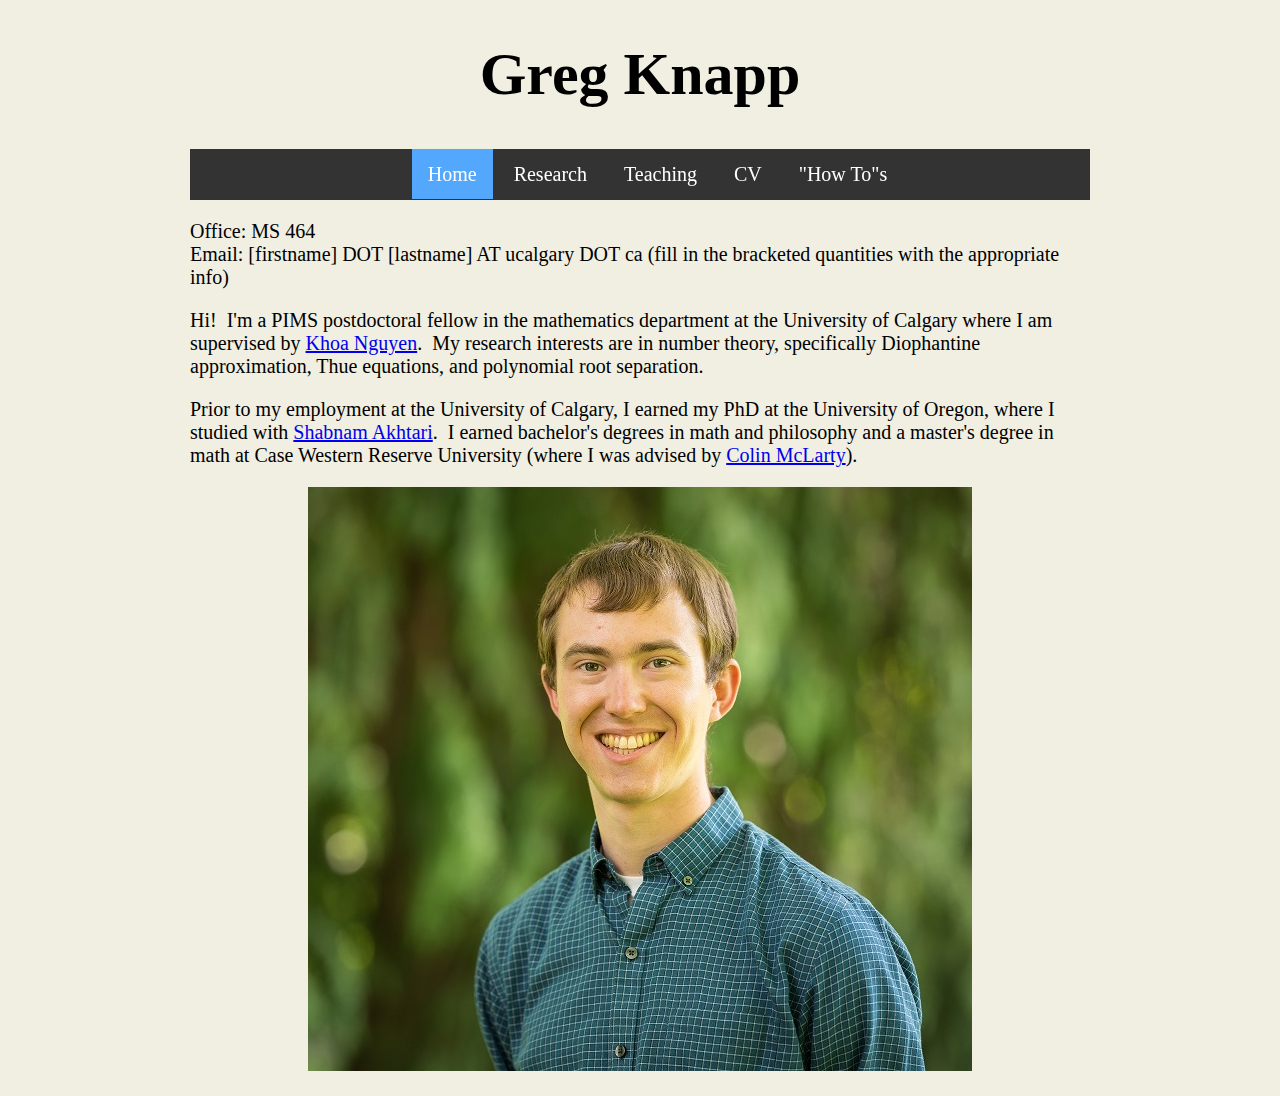
<file: index.html>
<!DOCTYPE html PUBLIC "-//W3C//DTD HTML 4.01//EN" "http://www.w3.org/TR/html4/strict.dtd">
<html lang="en-us"><head>


<meta content="text/html; charset=ISO-8859-1" http-equiv="content-type"><title>Greg Knapp</title>

<meta content="Greg Knapp" name="author">
<meta content="This is the webpage of Greg Knapp, a math graduate student at the University of Oregon" name="description">
<link rel="stylesheet" href="knappstyle.css" type="text/css"></head><body style="color: rgb(0, 0, 0); margin-left: auto; margin-right: auto;" alink="#ee0000" link="#0000ee" vlink="#551a8b">
<h1 style="text-align: center;">Greg Knapp</h1>
<div id="outer-tab-bar">
<div class="table">
<ul id="tab-bar">
<li><a class="active" href="index.html">Home</a></li>
<li><a href="research.html">Research</a></li>
<li><a href="teaching.html">Teaching</a></li>
<li><a href="cv.html">CV</a></li>
<li><a href="how_tos.html">"How To"s&nbsp;</a></li>
</ul>
</div>
</div>
<p>Office: MS 464<br>
Email: [firstname] DOT [lastname] AT ucalgary DOT ca (fill in the bracketed quantities with the appropriate info)</p>
<p>
</p>
<p>Hi! &nbsp;I'm a PIMS postdoctoral fellow in the mathematics department
at the University of Calgary where I am supervised by <a href="https://sites.google.com/view/khoanguyen-calgary">Khoa Nguyen</a>.
&nbsp;My research interests are in number theory, specifically
Diophantine approximation, Thue equations, and polynomial root
separation.<br>
</p><p></p><p>Prior to my employment at the University of Calgary, I earned my PhD at the University of Oregon, where I studied with <a href="https://sites.psu.edu/akhtari/">Shabnam Akhtari</a>.&nbsp; I earned bachelor's degrees in math and
philosophy and a master's degree in math at Case Western Reserve
University (where I was advised by <a href="http://www.colinmclarty.com/">Colin McLarty</a>).</p><p style="text-align: center;"><img style="width: 664px; height: 584px;" alt="" src="images/greg_small2.jpg"></p>
</body></html>
</file>
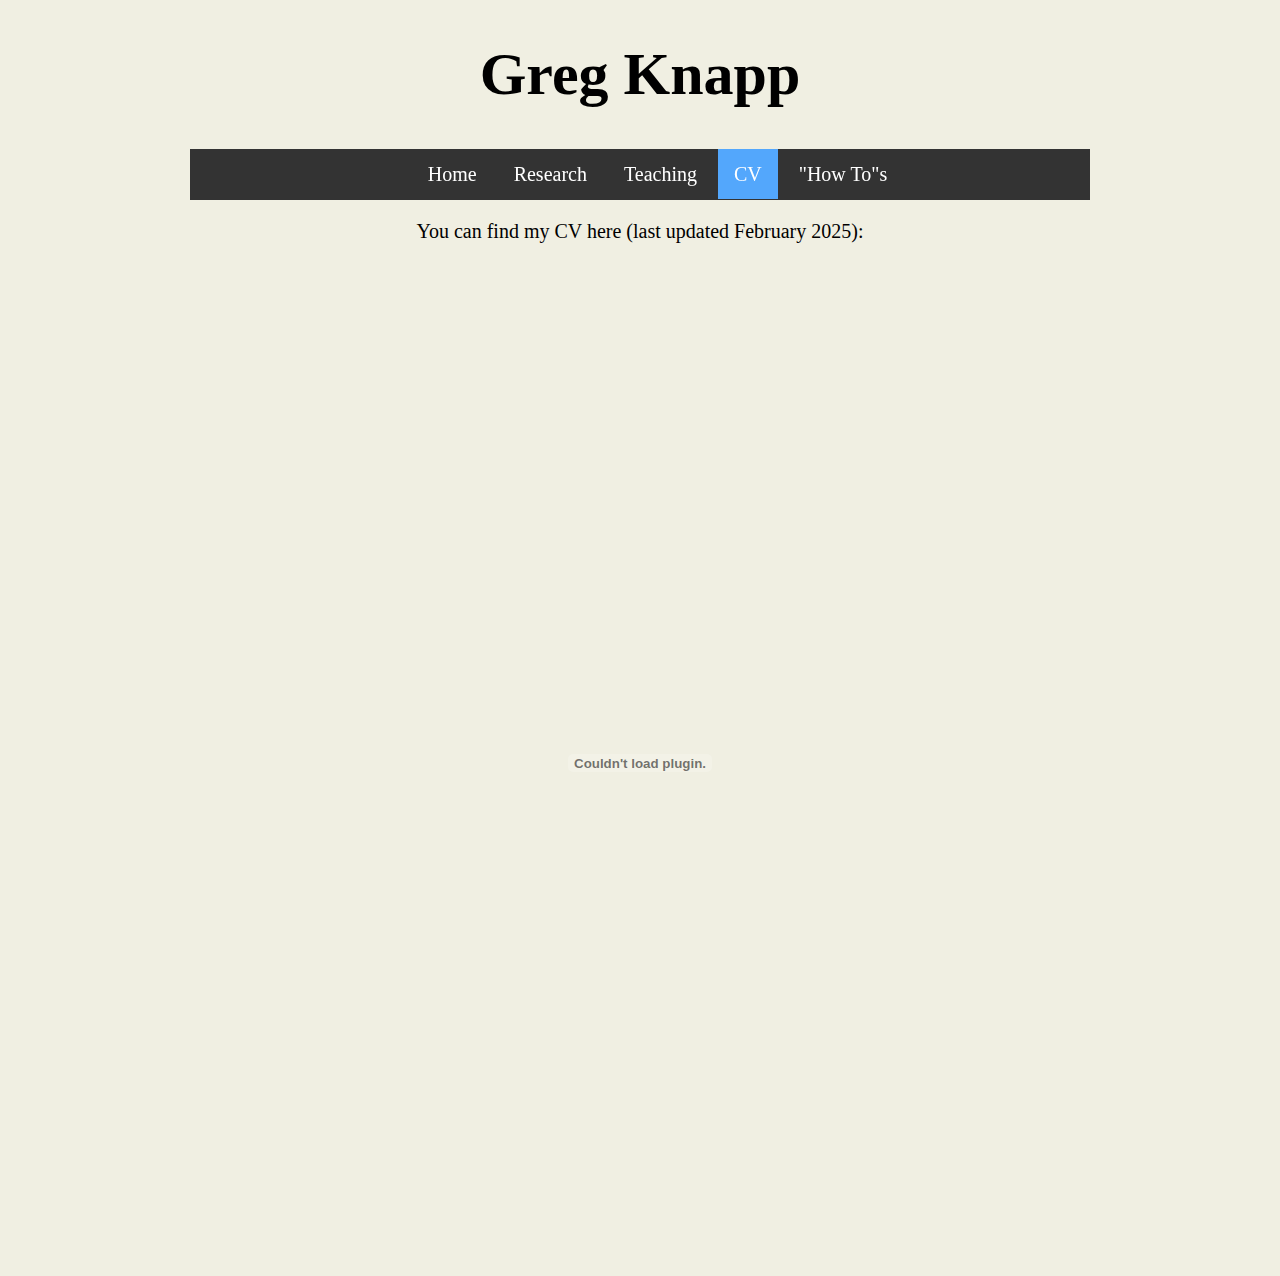
<file: cv.html>
<!DOCTYPE html PUBLIC "-//W3C//DTD HTML 4.01//EN" "http://www.w3.org/TR/html4/strict.dtd">
<html lang="en-us"><head>






  
  <meta content="text/html; charset=ISO-8859-1" http-equiv="content-type"><title>Greg Knapp: CV</title>
  

  
  
  <meta content="Greg Knapp" name="author">

  
  <meta content="The curriculum vitae (or CV) of Greg Knapp" name="description">

  
  <style type="text/css"></style>
  
  <link rel="stylesheet" href="knappstyle.css" type="text/css"></head><body style="margin-left: auto; margin-right: auto;">
<h1 style="text-align: center;">Greg Knapp</h1>

<div id="outer-tab-bar">
<div class="table">
<ul id="tab-bar">
  <li><a href="index.html">Home</a></li>
  <li><a href="research.html">Research</a></li>
  <li><a href="teaching.html">Teaching</a></li>
  <li><a class="active" href="cv.html">CV</a></li>
  <li><a href="how_tos.html">"How To"s&nbsp;</a></li>
</ul>
</div>
</div>

<p style="text-align: center;">You can find my CV here
(last updated February 2025):<br>
</p>

<embed src="files/knapp_cv.pdf" type="application/pdf" height="1000" width="100%">
</body></html>
</file>
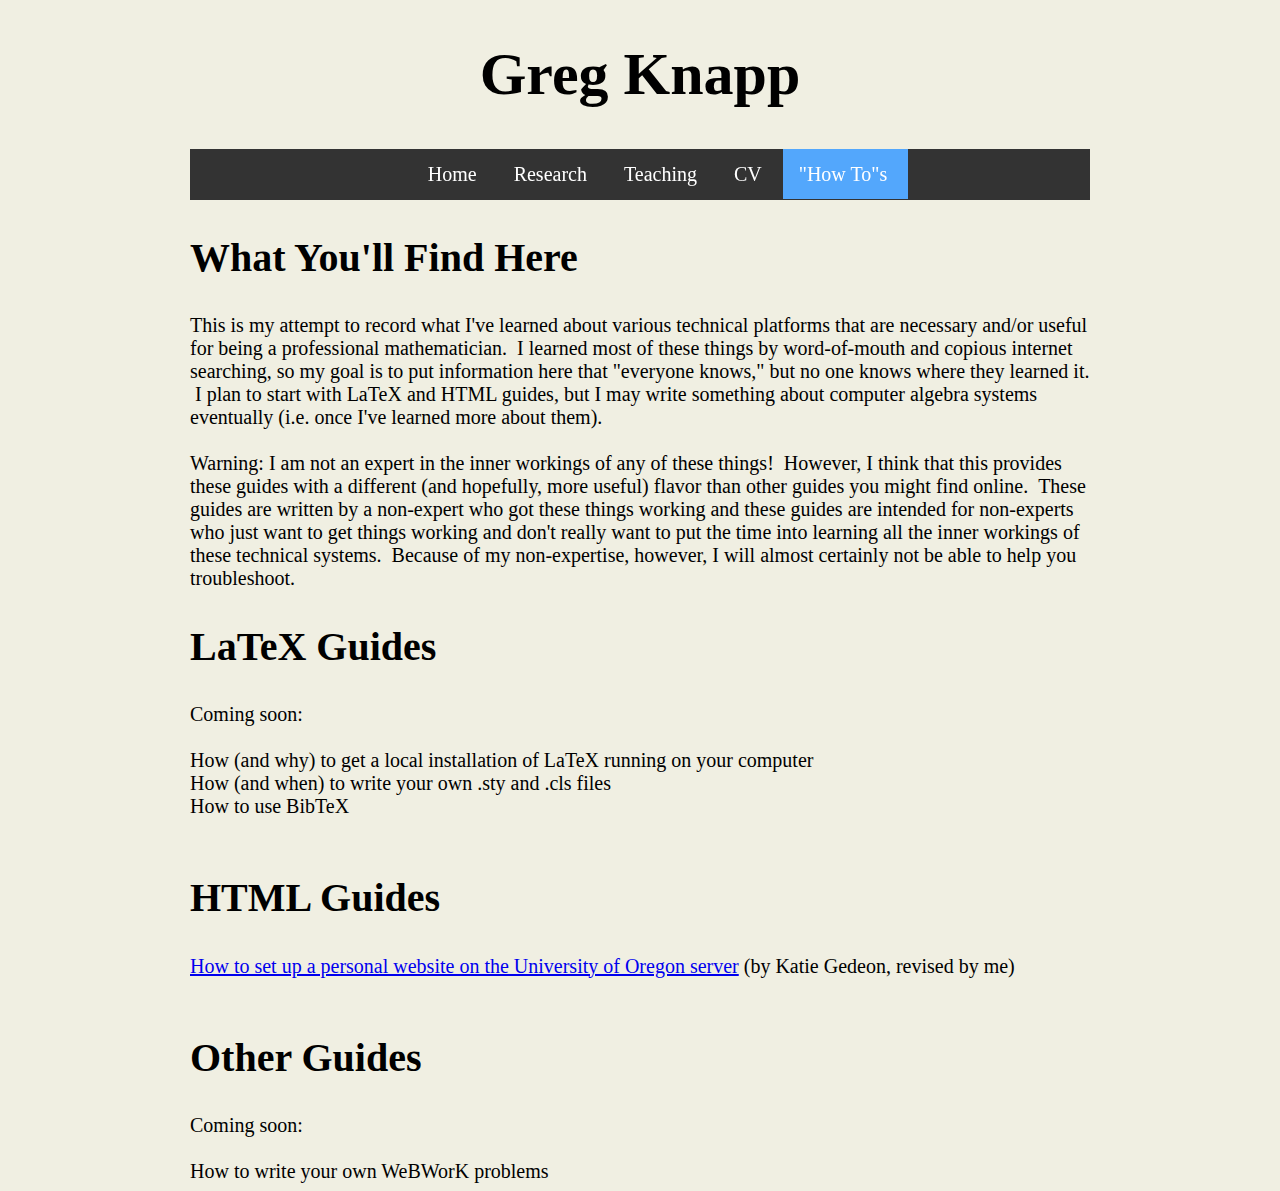
<file: how_tos.html>
<!DOCTYPE html PUBLIC "-//W3C//DTD HTML 4.01//EN" "http://www.w3.org/TR/html4/strict.dtd">
<html><head>

<meta content="text/html; charset=ISO-8859-1" http-equiv="content-type"><title>Greg Knapp: "How To"s</title>

<meta content="Greg Knapp" name="author">
<meta content="Here are some technical how-to guides that I've written/edited" name="description">
<link rel="stylesheet" href="knappstyle.css" type="text/css"></head><body style="color: rgb(0, 0, 0); margin-left: auto; margin-right: auto;" alink="#ee0000" link="#0000ee" vlink="#551a8b">
<h1 style="text-align: center;">Greg Knapp</h1>
<div id="outer-tab-bar">
<div class="table">
<ul id="tab-bar">
<li><a href="index.html">Home</a></li>
<li><a href="research.html">Research</a></li>
<li><a href="teaching.html">Teaching</a></li>
<li><a href="cv.html">CV</a></li>
<li><a class="active" href="how_tos.html">"How
To"s&nbsp;</a></li>
</ul>
</div>
</div>
<h2>What You'll Find Here</h2>This is my attempt to record what I've
learned about various technical platforms that are necessary and/or
useful for being a professional mathematician. &nbsp;I learned most of
these things by word-of-mouth and copious internet searching, so my
goal is to put information here that "everyone knows," but no one knows
where they learned it. &nbsp;I plan to start with LaTeX and HTML
guides, but I may write something about computer algebra systems
eventually (i.e. once I've learned more about them).<br><br>Warning: I
am not an expert in the inner workings of any of these things!
&nbsp;However, I think that this provides these guides with a different
(and hopefully, more useful) flavor than other guides you might find
online. &nbsp;These guides are written by a non-expert who got these
things working and these guides are intended for non-experts who just
want to get things working and don't really want to put the time into
learning all the inner workings of these technical systems.
&nbsp;Because of my non-expertise, however, I will almost certainly not
be able to help you troubleshoot.<h2> LaTeX Guides</h2>Coming soon:<br><br>How (and why) to get a local installation of LaTeX running on your computer<br>How (and when) to write your own .sty and .cls files<br>How to use BibTeX<br><br><h2>HTML Guides</h2><a href="how_tos/website_building.html">How to set up a personal website on the University of Oregon server</a> (by Katie Gedeon, revised by me)<br><br><h2>Other Guides</h2>Coming soon:<br><br>How to write your own WeBWorK problems
</body></html>
</file>
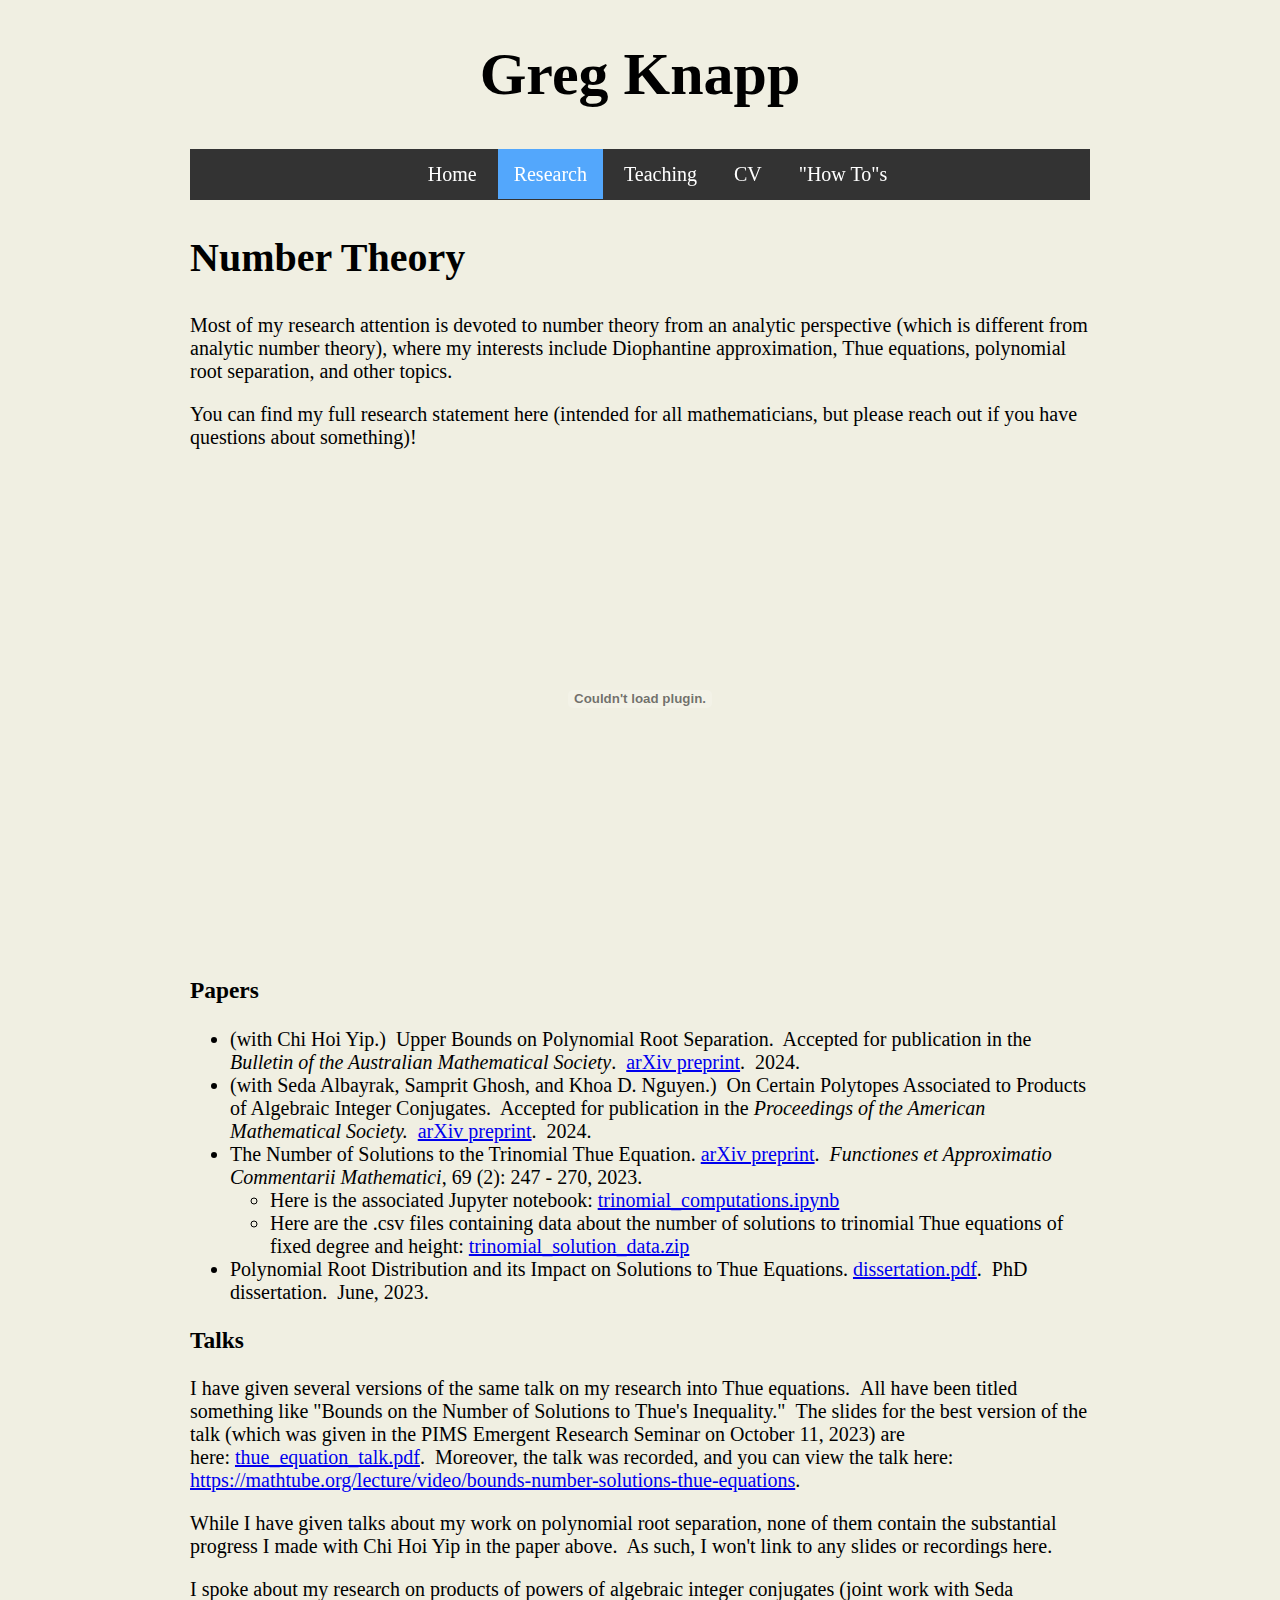
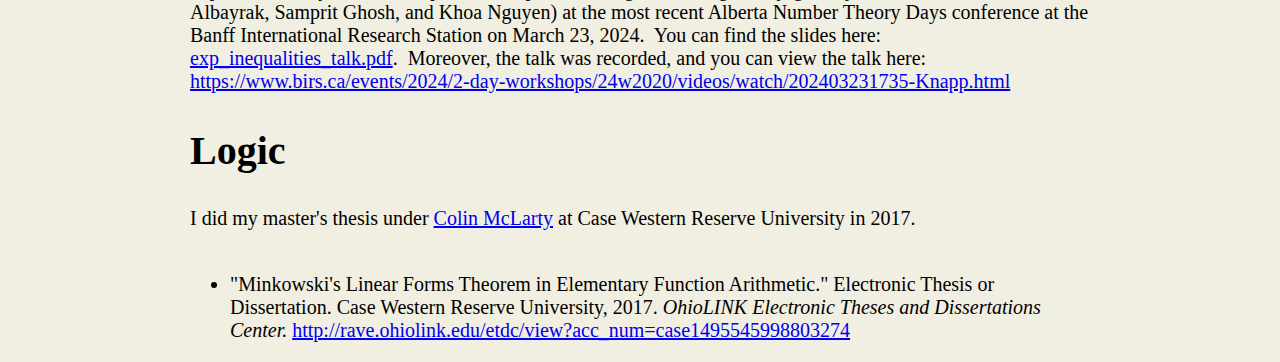
<file: research.html>
<!DOCTYPE html PUBLIC "-//W3C//DTD HTML 4.01//EN" "http://www.w3.org/TR/html4/strict.dtd">
<html lang="en-us"><head>

  
  <meta content="text/html; charset=ISO-8859-1" http-equiv="content-type"><title>Greg Knapp: Research</title>
  

  
  
  <meta content="Greg Knapp" name="author">

  
  <meta content="This is the main page for the mathematical research of Greg Knapp" name="description">

  
  <style type="text/css"></style>
  
  <link rel="stylesheet" href="knappstyle.css" type="text/css"></head><body style="margin-left: auto; margin-right: auto;">
<h1 style="text-align: center;">Greg Knapp</h1>

<div id="outer-tab-bar">
<div class="table">
<ul id="tab-bar">
  <li><a href="index.html">Home</a></li>
  <li><a class="active" href="research.html">Research</a></li>
  <li><a href="teaching.html">Teaching</a></li>
  <li><a href="cv.html">CV</a></li>
  <li><a href="how_tos.html">"How To"s&nbsp;</a></li>
</ul>
</div>
</div>

<h2>Number Theory</h2>

<p>Most of my research attention is devoted
to number theory from an analytic perspective (which is different from
analytic number theory), where my interests include Diophantine
approximation, Thue equations,
polynomial root separation, and other topics.</p>

You can find my full research statement here (intended for all
mathematicians, but please reach out if you have questions about
something)!<br>

<embed src="files/knapp_research_statement.pdf" type="application/pdf" height="500" width="100%">
<h3>Papers</h3>

<ul>

  <li>(with Chi Hoi Yip.)&nbsp; Upper Bounds on Polynomial Root
Separation.&nbsp; Accepted for publication in the <span style="font-style: italic;">Bulletin of the Australian Mathematical
Society</span>.&nbsp; <a href="https://arxiv.org/abs/2410.01126">arXiv
preprint</a>.&nbsp; 2024.<br>
  </li>
  <li>(with Seda Albayrak, Samprit Ghosh, and Khoa D. Nguyen.)&nbsp; On
Certain Polytopes Associated to Products of Algebraic Integer
Conjugates.&nbsp; Accepted for publication in the <span style="font-style: italic;">Proceedings of the American Mathematical Society.</span>&nbsp; <a href="http://arxiv.org/abs/2408.00250">arXiv
preprint</a>.&nbsp; 2024.<br>
  </li>
  <li>The Number of Solutions to the Trinomial Thue Equation. <a href="https://arxiv.org/abs/2210.09631">arXiv preprint</a>.&nbsp;
    <span style="font-style: italic;">Functiones et Approximatio
Commentarii Mathematici</span>, 69 (2): 247 - 270, 2023.<br>
  </li>
  <ul>
    <li>Here is the associated Jupyter notebook:&nbsp;<a href="files/trinomial_computations.ipynb">trinomial_computations.ipynb</a></li>
    <li>Here are the .csv files containing data about the number of
solutions
to trinomial Thue equations of fixed degree and height:&nbsp;<a href="files/trinomial_solution_data.zip">trinomial_solution_data.zip</a><span style="color: black;"></span></li>
  </ul>
  <li><span style="color: black;">Polynomial Root Distribution and its
Impact on Solutions to Thue Equations. <a href="files/dissertation.pdf">dissertation.pdf</a>.&nbsp;
PhD dissertation.&nbsp; June, 2023.</span></li>
</ul>


<h3>Talks</h3>

<p>I have given several versions of the same talk on my research into
Thue equations.
&nbsp;All have been titled something like "Bounds on the Number of
Solutions to Thue's Inequality."
&nbsp;The slides for the best version of the talk (which was given
in the PIMS Emergent Research Seminar on October 11, 2023) are
here:&nbsp;<a href="files/thue_equation_talk.pdf">thue_equation_talk.pdf</a>.&nbsp;
Moreover, the talk was recorded, and you can view the talk here: <a href="https://mathtube.org/lecture/video/bounds-number-solutions-thue-equations">https://mathtube.org/lecture/video/bounds-number-solutions-thue-equations</a>.<br>
</p>

<p>While I have given talks about my work on polynomial root
separation, none of them contain the substantial progress I made with
Chi Hoi Yip in the paper above.&nbsp; As such, I won't link to any
slides or recordings here.</p>

I spoke about my research on products of powers of algebraic integer
conjugates (joint work with Seda Albayrak, Samprit Ghosh, and Khoa
Nguyen)
at the most recent Alberta Number Theory Days conference at the Banff
International Research Station on March 23, 2024.&nbsp; You can find
the slides here: <a href="files/exp_inequalities_talk.pdf">exp_inequalities_talk.pdf</a>.&nbsp;
Moreover, the talk was recorded, and you can view the talk here: <a href="https://www.birs.ca/events/2024/2-day-workshops/24w2020/videos/watch/202403231735-Knapp.html">https://www.birs.ca/events/2024/2-day-workshops/24w2020/videos/watch/202403231735-Knapp.html</a><br>

<h2>Logic</h2>

<p>I did my master's thesis under <a href="http://www.colinmclarty.com/">Colin McLarty</a>
at Case Western Reserve University in
2017.<br>
<br>
</p>

<ul>

  <li>"Minkowski's
Linear Forms Theorem in Elementary Function Arithmetic." Electronic
Thesis or Dissertation. Case Western Reserve University, 2017. <span style="font-style: italic;">OhioLINK Electronic Theses and
Dissertations Center. </span><a href="http://rave.ohiolink.edu/etdc/view?acc_num=case1495545998803274">http://rave.ohiolink.edu/etdc/view?acc_num=case1495545998803274</a></li>
</ul>

</body></html>
</file>
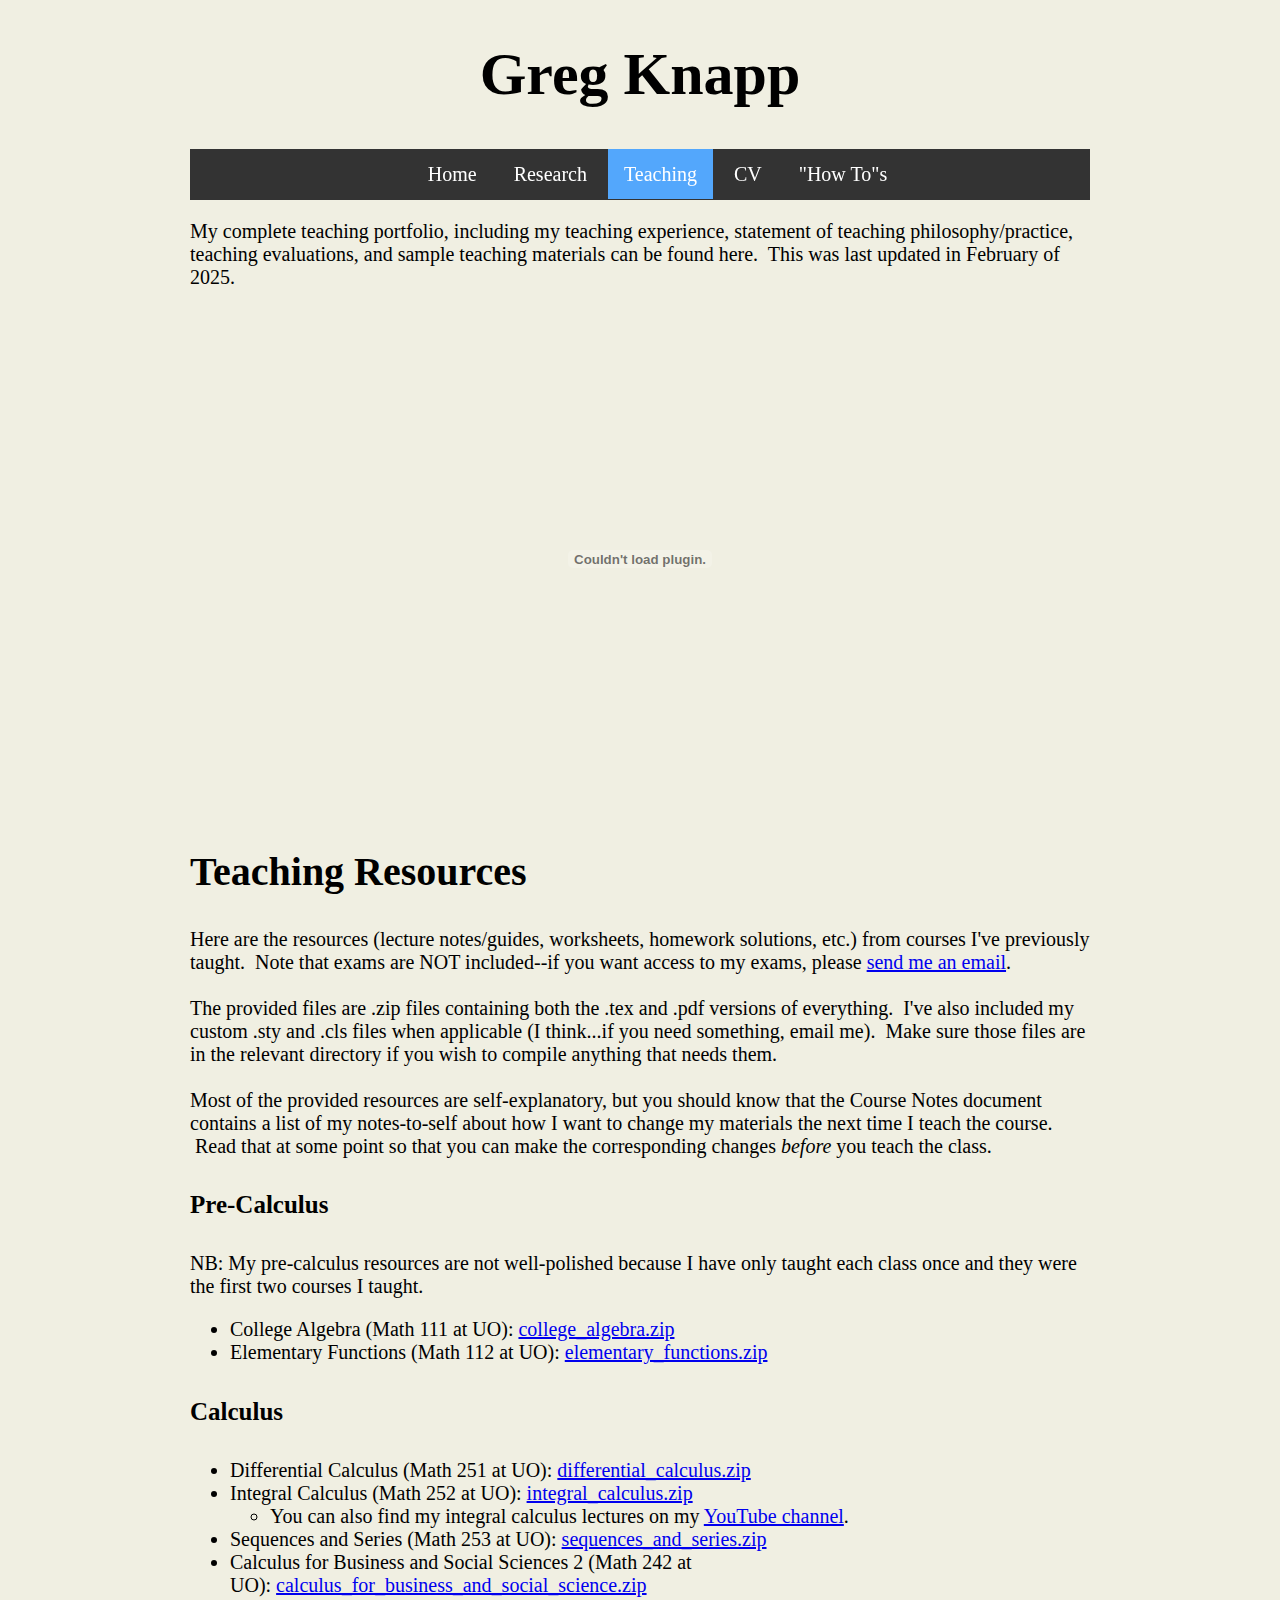
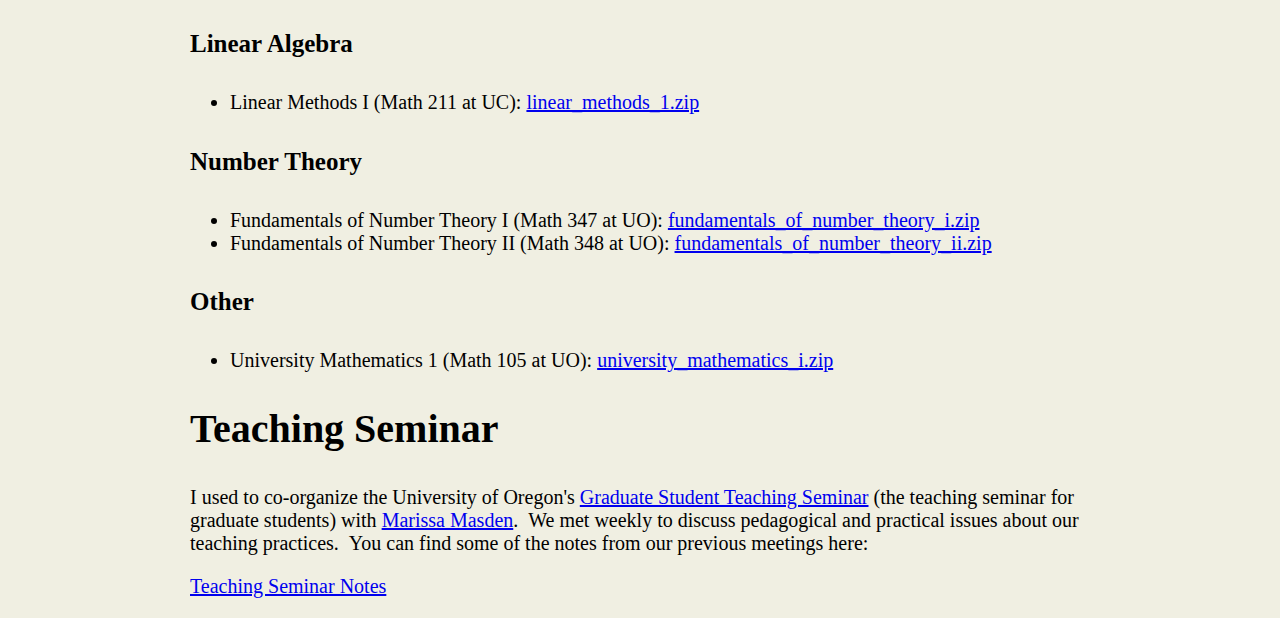
<file: teaching.html>
<!DOCTYPE html PUBLIC "-//W3C//DTD HTML 4.01//EN" "http://www.w3.org/TR/html4/strict.dtd">
<html lang="en-us"><head>


  
  <meta content="text/html; charset=ISO-8859-1" http-equiv="content-type"><title>Greg Knapp: Teaching</title>
  

  
  
  <meta content="Greg Knapp" name="author">

  
  <meta content="This is the main teaching page for Greg Knapp" name="description">

  
  <style type="text/css"></style>
  
  <link rel="stylesheet" href="knappstyle.css" type="text/css"></head><body style="margin-right: auto; margin-left: auto;">
<h1 style="text-align: center;">Greg Knapp</h1>

<div id="outer-tab-bar">
<div class="table">
<ul id="tab-bar">
  <li><a href="index.html">Home</a></li>
  <li><a href="research.html">Research</a></li>
  <li><a class="active" href="teaching.html">Teaching</a></li>
  <li><a href="cv.html">CV</a></li>
  <li><a href="how_tos.html">"How To"s&nbsp;</a></li>
</ul>
</div>
</div>


<p>My complete teaching portfolio, including my teaching
experience, statement of teaching philosophy/practice, teaching
evaluations, and sample teaching materials can be found here.&nbsp;
This was last updated in February of 2025.<br>
</p>

<embed src="files/knapp_teaching_portfolio.pdf" type="application/pdf" height="500" width="100%">
<h2>Teaching Resources</h2>

<p>Here are the resources (lecture
notes/guides, worksheets, homework solutions, etc.) from courses I've
previously taught. &nbsp;Note that exams are NOT included--if you
want
access to my exams, please <a href="index.html">send
me an email</a>.<br>
<br>
The
provided files are .zip files containing both the .tex and .pdf
versions of everything. &nbsp;I've also included my custom .sty and
.cls files when applicable (I think...if you need something, email me).
&nbsp;Make sure those files are in the
relevant directory if you wish to compile anything that needs them.<br>
<br>
Most
of the provided resources are self-explanatory, but you should know
that the Course Notes document contains a list of my notes-to-self
about how I want to change my materials the next time I teach the
course. &nbsp;Read that at some point so that you can make the
corresponding changes <span style="font-style: italic;">before
</span>you teach the class.</p>

<h4>Pre-Calculus<br>
</h4>

<p>NB:
My pre-calculus resources are not well-polished because I have only
taught each class once and they were the first two courses I taught.<br>
</p>

<ul>

  <li>College Algebra (Math 111 at UO):&nbsp;<a href="files/college_algebra.zip">college_algebra.zip</a></li>
  <li>Elementary Functions (Math 112 at UO):&nbsp;<a href="files/elementary_functions.zip">elementary_functions.zip</a></li>
</ul>

<h4>Calculus</h4>

<ul>

  <li>Differential Calculus (Math 251 at UO):&nbsp;<a href="files/differential_calculus.zip">differential_calculus.zip</a></li>
  <li>Integral Calculus (Math 252 at UO):&nbsp;<a href="files/integral_calculus.zip">integral_calculus.zip</a><br>
  </li>
  <ul>
    <li>You can
also find my integral calculus lectures on my <a href="https://www.youtube.com/channel/UC8pcvjDge4M3MMqpdci0yCQ">YouTube
channel</a>.</li>
  </ul>
  <li>Sequences and Series (Math 253 at UO):&nbsp;<a href="files/sequences_and_series.zip">sequences_and_series.zip</a></li>
  <li>Calculus for Business and Social Sciences 2 (Math 242 at
UO):&nbsp;<a href="files/calculus_for_business_and_social_science.zip">calculus_for_business_and_social_science.zip</a></li>
</ul>

<h4>Linear Algebra</h4>
<ul>
  <li>Linear Methods I (Math 211 at UC): <a href="files/linear_methods_1.zip">linear_methods_1.zip</a><br>
  </li>
</ul>
<h4>Number Theory</h4>


<ul>

  <li>Fundamentals of Number Theory I (Math 347 at UO):&nbsp;<a href="files/fundamentals_of_number_theory_i.zip">fundamentals_of_number_theory_i.zip</a></li>
  <li>Fundamentals of Number Theory II (Math 348 at UO):&nbsp;<a href="files/fundamentals_of_number_theory_ii.zip">fundamentals_of_number_theory_ii.zip</a></li>
</ul>

<h4>Other</h4>

<ul>

  <li>University Mathematics 1 (Math 105 at UO):&nbsp;<a href="files/university_mathematics_i.zip">university_mathematics_i.zip</a></li>
</ul>

<h2>Teaching Seminar</h2>

<p>I used to co-organize the University of Oregon's <a href="https://math.uoregon.edu/seminars">Graduate Student Teaching
Seminar</a> (the teaching seminar for graduate students) with <a href="https://mmasden.github.io/">Marissa
Masden</a>. &nbsp;We
met weekly to discuss pedagogical and practical issues about our
teaching practices. &nbsp;You can find some of the notes from our
previous meetings here:</p>

<p><a href="https://drive.google.com/drive/folders/0B3kRHuSnLScwfmNFOVk1bnFQdWJDQTk0eFhkSGd5ZzRNWFV2ZzNuc2k2dXEzejZ6S093Z00?resourcekey=0-FUA5wsbauMjA3QsoIi3Z9A&amp;usp=sharing">Teaching
Seminar Notes</a></p>

</body></html>
</file>
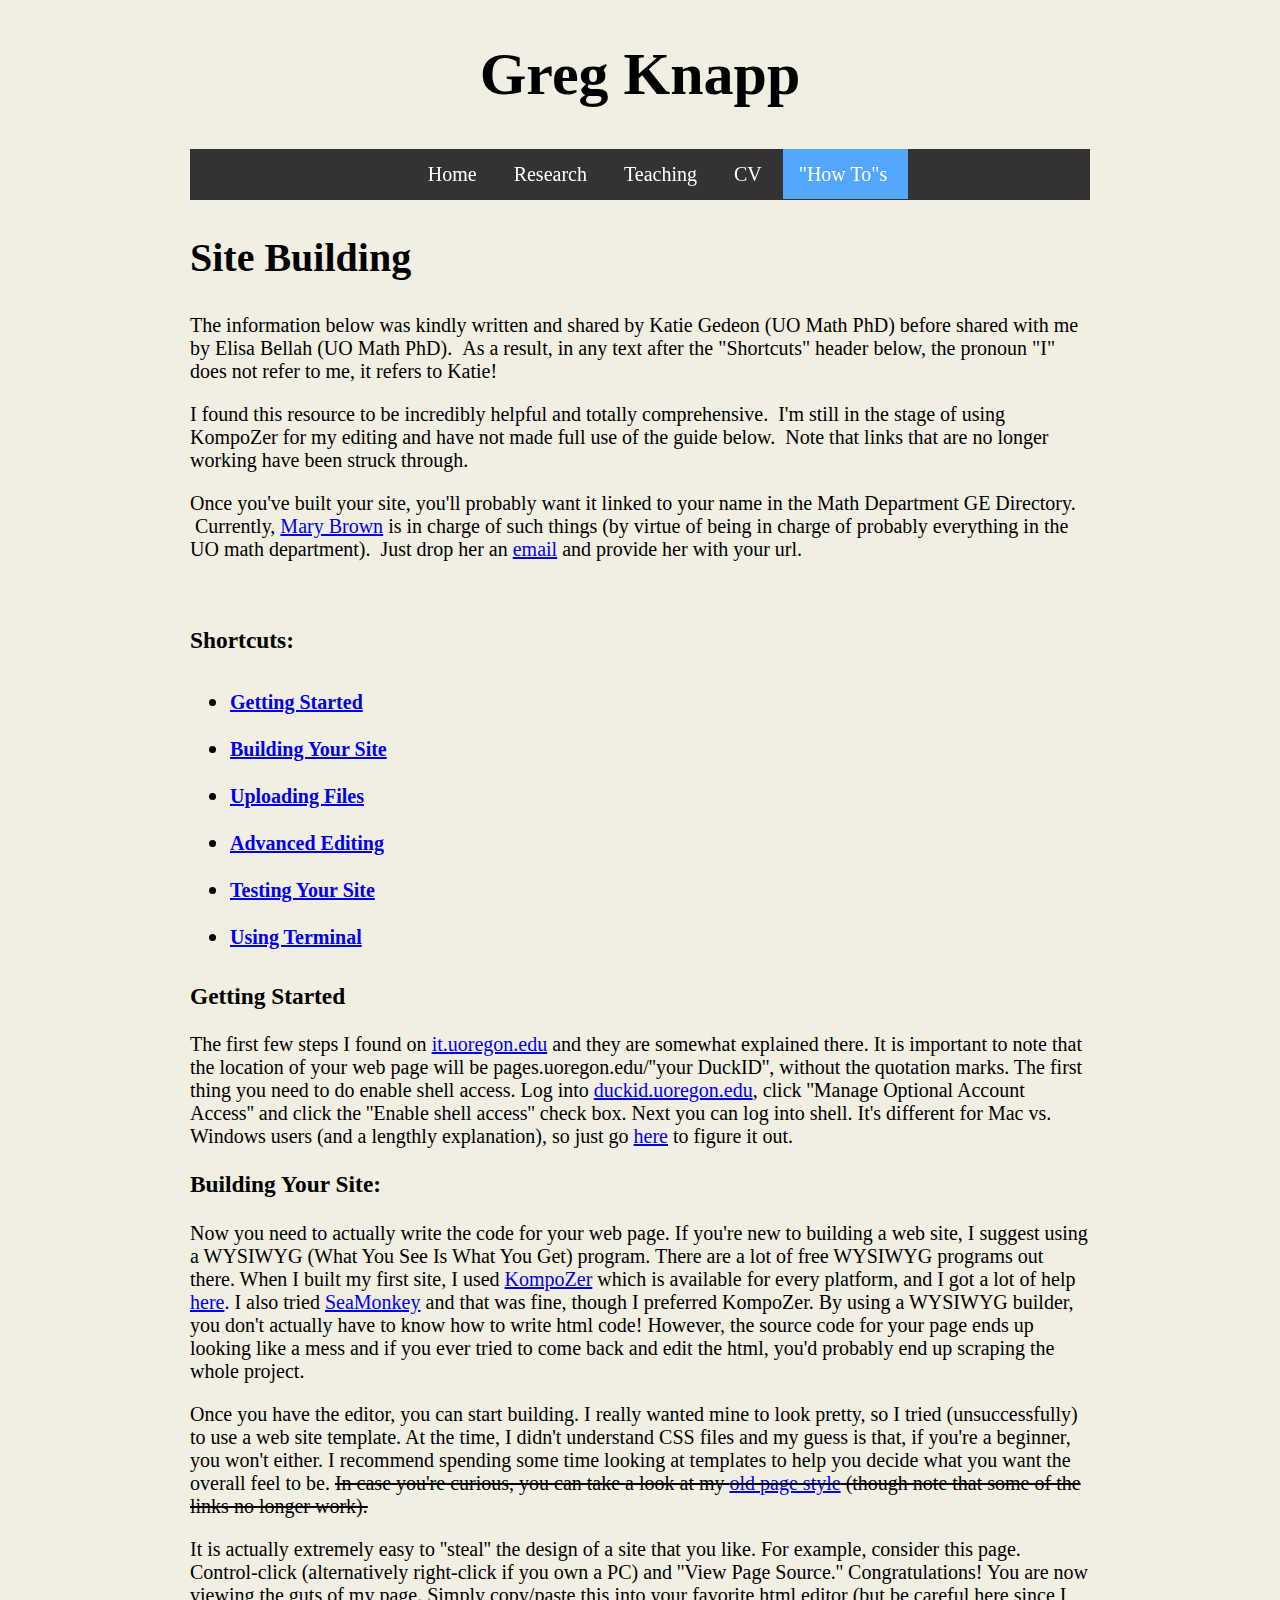
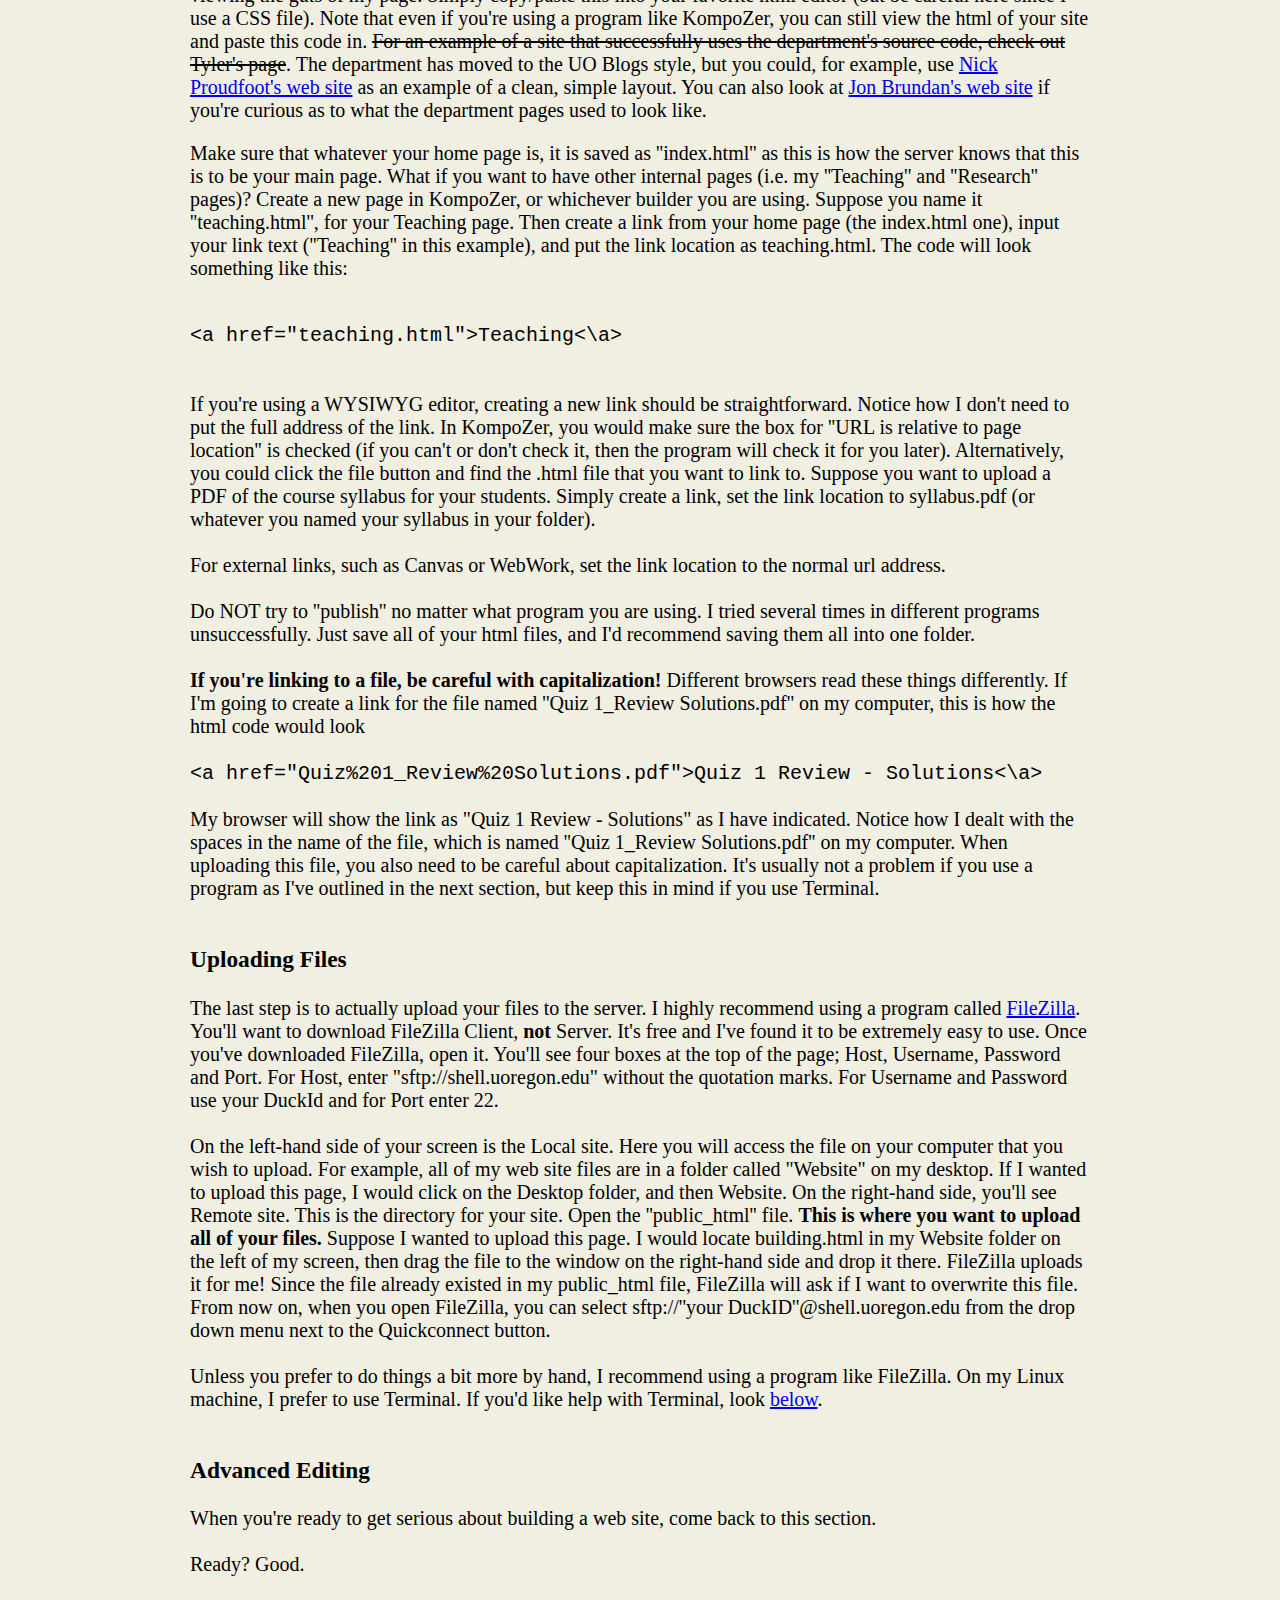
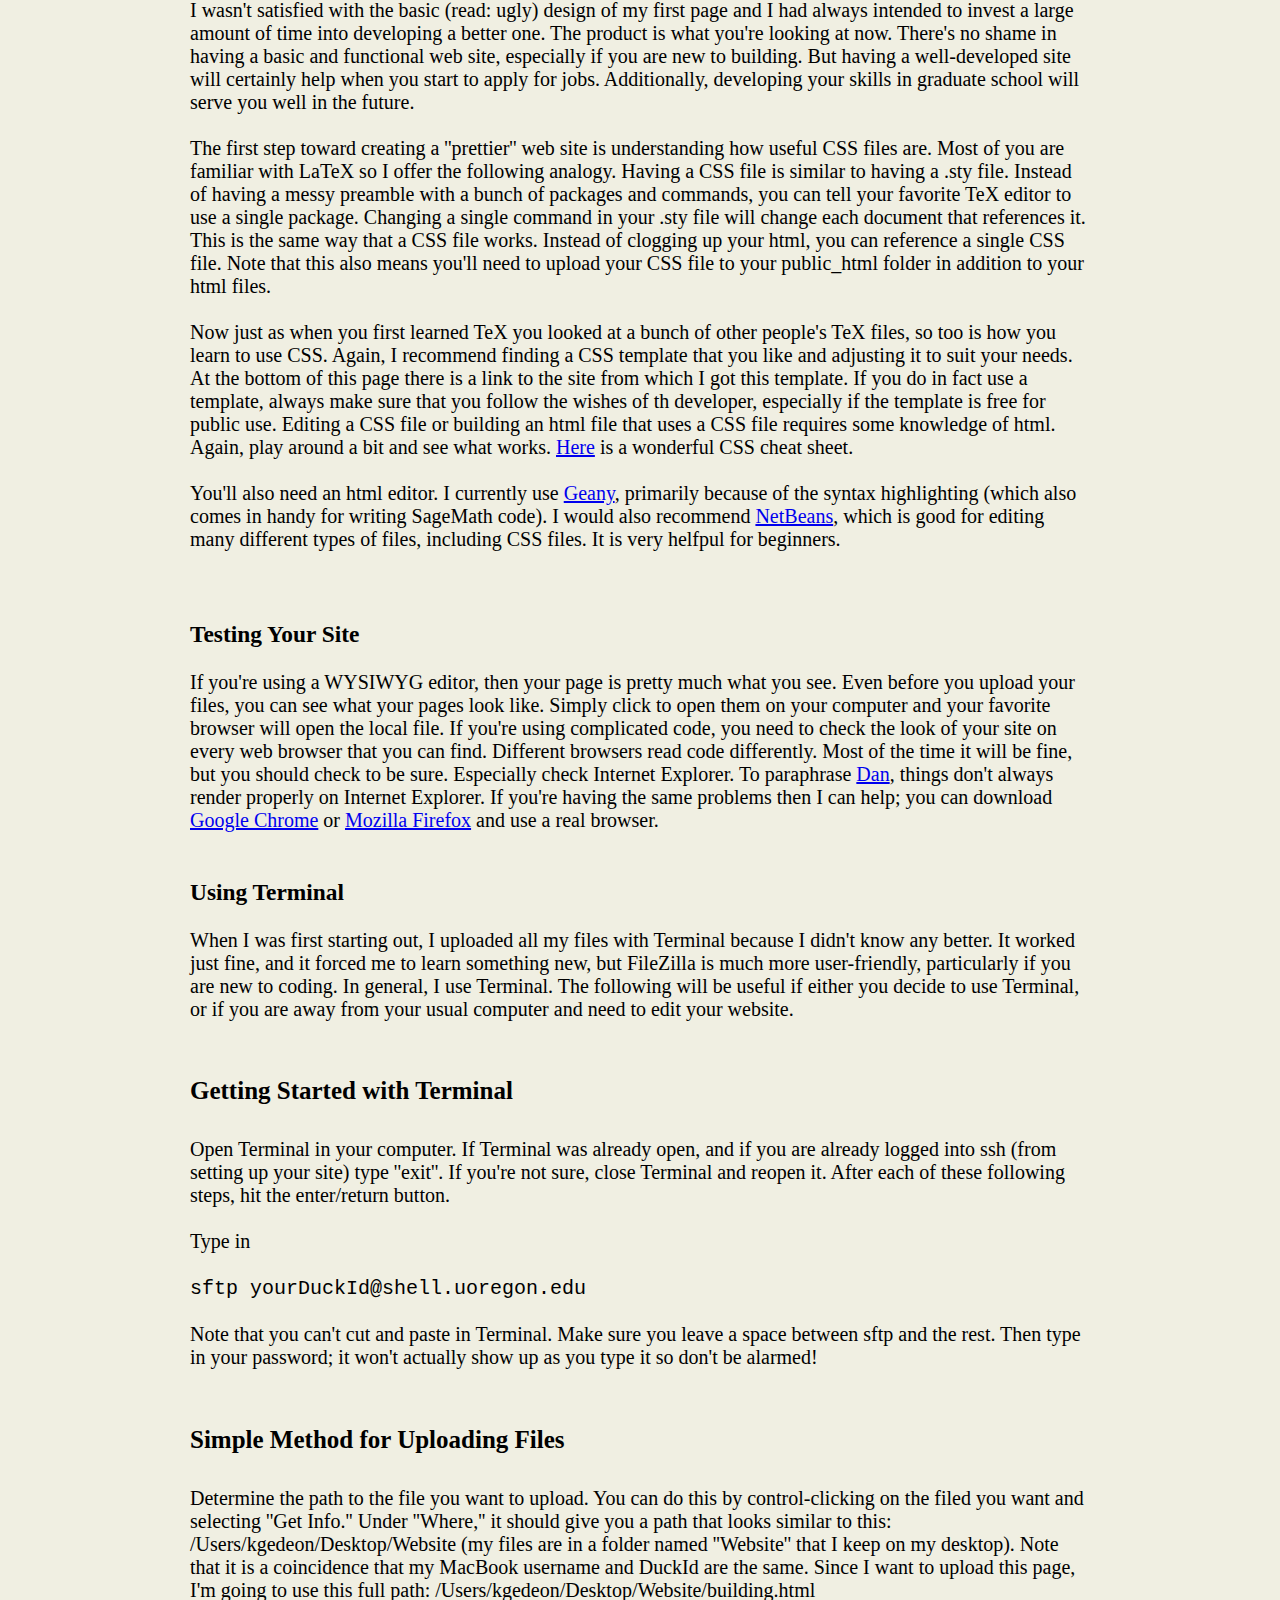
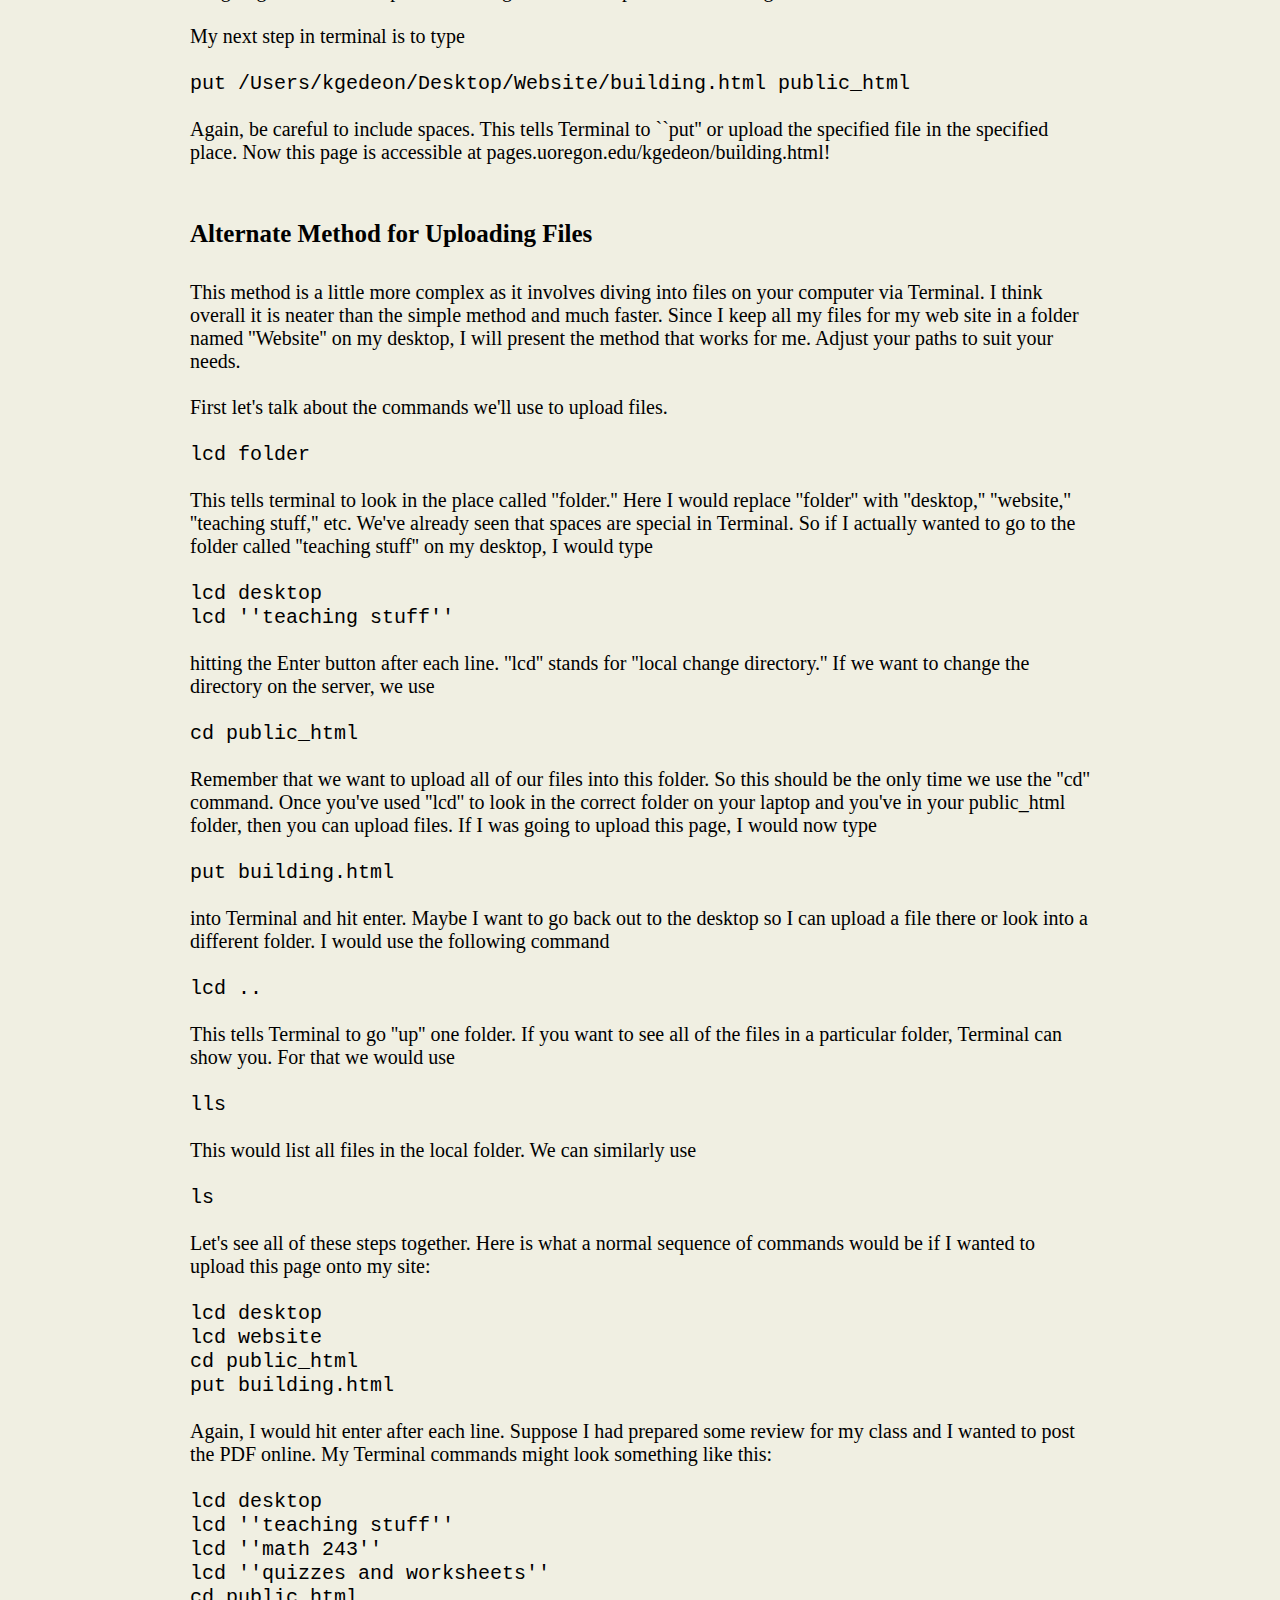
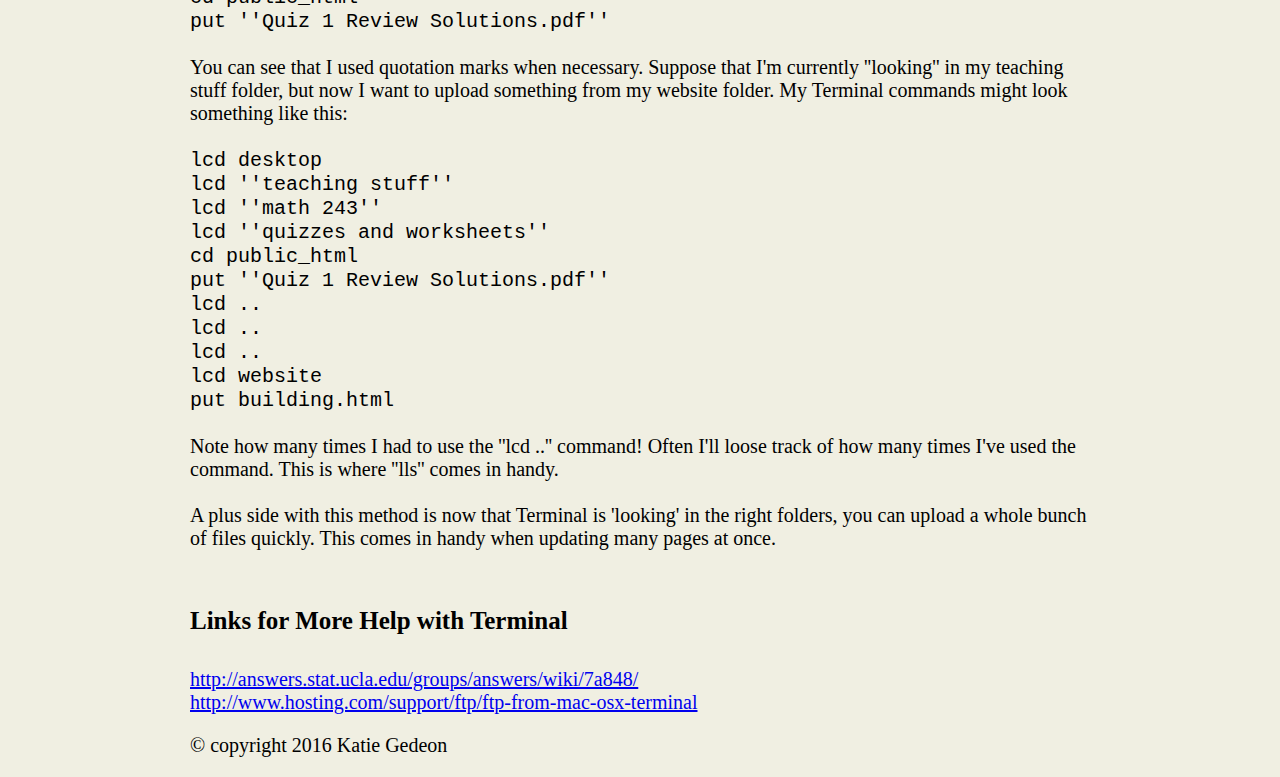
<file: how_tos/website_building.html>
<!DOCTYPE html>
<html lang="en"><head>
<meta content="text/html; charset=ISO-8859-1" http-equiv="content-type"><title>Greg Knapp: Website Building</title>

<meta content="Greg Knapp" name="author">
<meta content="Here's how to build your own .html website and host it on the University of Oregon server" name="description">
<link rel="stylesheet" href="../knappstyle.css" type="text/css">
</head>
<body style="color: rgb(0, 0, 0); margin-left: auto; margin-right: auto;" alink="#ee0000" link="#0000ee" vlink="#551a8b">
<h1 style="text-align: center;">Greg Knapp</h1>
<div id="outer-tab-bar">
<div class="table">
<ul id="tab-bar">
<li><a href="../index.html">Home</a></li>
<li><a href="../research.html">Research</a></li>
<li><a href="../teaching.html">Teaching</a></li>
<li><a href="../cv.html">CV</a></li>
<li><a class="active" href="../how_tos.html">"How
To"s&nbsp;</a></li>
</ul>
</div>
</div>
<div>
<h2>Site Building </h2>
<p> The information below was kindly written and shared by Katie
Gedeon (UO Math PhD) before shared with me by Elisa
Bellah (UO Math PhD). &nbsp;As a result, in any text after the
"Shortcuts" header below, the pronoun "I" does not refer to me, it
refers to Katie!</p>
<p>I
found this resource to be incredibly
helpful
and totally comprehensive. &nbsp;I'm still in the stage of using
KompoZer for my editing and have not made full use of the guide below.
&nbsp;Note that links that are no longer
working have
been struck through.</p>
<p>Once you've built your site, you'll probably want it linked
to your name in the Math Department GE Directory. &nbsp;Currently, <a href="https://math.uoregon.edu/profile/mcbrown">Mary Brown</a>
is in charge of such things (by virtue of being in charge of probably
everything in the UO math department).&nbsp; Just drop her an <a href="mailto:mcbrown@uoregon.edu">email</a> and
provide her with your url.</p>
<br>
<h3>Shortcuts:</h3>
<h4>
<ul>
<li>
<p><a href="#GettingStarted">Getting Started</a></p>
</li>
<li>
<p><a href="#Building">Building Your Site</a></p>
</li>
<li>
<p><a href="#Uploading">Uploading Files</a></p>
</li>
<li>
<p><a href="#Advanced">Advanced Editing</a></p>
</li>
<li>
<p><a href="#Testing">Testing Your Site</a></p>
</li>
<li>
<p><a href="#Terminal">Using Terminal</a></p>
</li>
</ul>
</h4>
<a name="GettingStarted"></a>
<h3>Getting Started</h3>
The first few steps I found on <a href="https://it.uoregon.edu/node/2804">it.uoregon.edu</a>
and they are somewhat explained there. It is important to note that the
location of your web page will be pages.uoregon.edu/''your DuckID'',
without the quotation marks. The first thing you need to do enable
shell access. Log into <a href="http://duckid.uoregon.edu/">duckid.uoregon.edu</a>,
click ''Manage Optional Account Access'' and click the ''Enable shell
access'' check box. Next you can log into shell. It's different for Mac
vs. Windows users (and a lengthly explanation), so just go <a href="http://it.uoregon.edu/node/2930">here</a> to
figure it out.
<br>
<a name="Building"></a>
<h3>Building Your Site:</h3>
<p>Now you need to actually write the code for your web page. If
you're new to building a web site, I suggest using a WYSIWYG (What You
See Is What You Get) program. There are a lot of free
WYSIWYG programs out there. When I built my first site, I used <a href="http://www.kompozer.net/index.php">KompoZer</a>
which is available for every platform, and I got a lot of help <a href="http://www.charlescooke.me.uk/web/ugs01.htm">here</a>.
I also
tried <a href="http://www.seamonkey-project.org/">SeaMonkey</a>
and that was fine, though I preferred KompoZer. By using a WYSIWYG
builder, you don't actually have to know how to write html code!
However, the source code for your page ends up looking like a mess and
if you ever tried to come back and edit the html, you'd probably end up
scraping the whole project.<span style="font-weight: bold;"></span></p>
<p><span style="font-weight: bold;"></span></p>
<p><span style="font-weight: bold;"></span>Once
you have the editor, you can start building. I really wanted mine
to look pretty, so I tried (unsuccessfully) to use a web site template.
At the time, I didn't understand CSS files and my guess is that, if
you're a beginner, you won't either. I
recommend spending some time looking at templates to help you decide
what you want the overall feel to be. <strike>In case you're
curious, you can take a look at my <a href="myoldstyle.html">old
page style</a> (though note that some of the links no longer
work).</strike></p>
<p></p>
<p>It is actually extremely easy to ''steal'' the design of a
site that
you like. For example, consider this page. Control-click (alternatively
right-click if you own a PC) and ''View Page Source.'' Congratulations!
You are now viewing the guts of my page. Simply copy/paste this into
your favorite html editor (but be careful here since I use a CSS file).
Note that even if you're using a program like KompoZer, you can still
view the html of your site and paste this code in. <strike>For
an example of a site that successfully uses the department's source
code, check out Tyler's page</strike>. The department has moved
to the UO Blogs style, but you could, for example, use <a href="http://pages.uoregon.edu/njp">Nick Proudfoot's web site</a>
as an example of a clean, simple layout. You can also look at <a href="http://pages.uoregon.edu/brundan">Jon Brundan's web
site</a> if you're curious as to what the department pages used
to look like.</p>
<p></p>
<p>Make sure that whatever your home page is, it is saved as
''index.html'' as this is how the server knows that this is to be your
main page. What if you want to have other internal pages (i.e. my
''Teaching'' and ''Research'' pages)? Create a new page in KompoZer, or
whichever builder you are using. Suppose you name it ''teaching.html'',
for your Teaching page. Then create a link from your home page (the
index.html one), input your link text (''Teaching'' in this example),
and put the link location as teaching.html. The code will look
something like this: </p>
<br>
<code> &lt;a
href="teaching.html"&gt;Teaching&lt;\a&gt; </code> <br>
<br>
<br>
If you're using a WYSIWYG editor, creating a new link should be
straightforward. Notice how I don't need to put the full address of the
link. In KompoZer, you would make sure the box for ''URL is relative to
page location'' is checked (if you can't or don't check it, then the
program will check it for you later). Alternatively, you could click
the file button and find the .html file that you want to link to.
Suppose you want to upload a PDF of the course syllabus for your
students. Simply create a link, set the link location to syllabus.pdf
(or whatever you named your syllabus in your folder). <br>
<br>
For external links, such as Canvas or WebWork, set the link location to
the normal url address. <br>
<br>
Do NOT try to ''publish'' no matter what program you are using. I tried
several times in different programs unsuccessfully. Just save all of
your html files, and I'd recommend saving them all into one folder. <br>
<br>
<b>If you're linking to a file, be careful with capitalization!</b>
Different browsers read these things differently. If I'm going to
create a link for the file named ''Quiz 1_Review Solutions.pdf'' on my
computer, this is how the html code would look <br>
<br>
<code>&lt;a
href="Quiz%201_Review%20Solutions.pdf"&gt;Quiz 1 Review -
Solutions&lt;\a&gt;</code> <br>
<br>
My browser will show the link as "Quiz 1 Review - Solutions" as I have
indicated. Notice how I dealt with the spaces in the name of the file,
which is named ''Quiz 1_Review Solutions.pdf'' on my computer. When
uploading this file, you also need to be careful about capitalization.
It's usually not a problem if you use a program as I've outlined in the
next section, but keep this in mind if you use Terminal.
<br>
<br>
<a name="Uploading"></a>
<h3>Uploading Files</h3>
The last step is to actually upload your files to the
server. I highly recommend using a program called <a href="https://filezilla-project.org/">FileZilla</a>.
You'll want to download FileZilla Client, <b>not</b>
Server. It's free and I've found it to be extremely easy to use. Once
you've downloaded FileZilla, open it. You'll see four boxes at the top
of the page; Host, Username, Password and Port. For Host, enter
"sftp://shell.uoregon.edu" without the quotation marks. For Username
and Password use your DuckId and for Port enter 22. <br>
<br>
On the left-hand side of your screen is the Local site. Here you will
access the file on your computer that you wish to upload. For example,
all of my web site files are in a folder called "Website" on my
desktop. If I wanted to upload this page, I would click on the Desktop
folder, and then Website. On the right-hand side, you'll see Remote
site. This is the directory for your site. Open the ''public_html''
file. <b>This is where you want to upload all of your files.</b>
Suppose I wanted to upload this page. I would locate building.html in
my Website folder on the left of my screen, then drag the file to the
window on the right-hand side and drop it there. FileZilla uploads it
for me! Since the file already existed in my public_html file,
FileZilla will ask if I want to overwrite this file. From now on, when
you open FileZilla, you can select sftp://''your
DuckID''@shell.uoregon.edu from the drop down menu next to the
Quickconnect button. <br>
<br>
Unless you prefer to do things a bit more by hand, I recommend using a
program like FileZilla. On my Linux machine, I prefer to use Terminal.
If you'd like help with Terminal, look <a href="#Terminal">below</a>.
<br>
<br>
<a name="Advanced"></a>
<h3>Advanced Editing</h3>
When you're ready to get serious about building a web site, come back
to this section. <br>
<br>
Ready? Good. <br>
<br>
I wasn't satisfied with the basic (read: ugly) design of my first page
and I had always intended to invest a large amount of time into
developing a better one. The product is what you're looking at now.
There's no shame in having a basic and functional web site, especially
if you are new to building. But having a well-developed site will
certainly help when you start to apply for jobs. Additionally,
developing your skills in graduate school will serve you well in the
future.
<br>
<br>
The first step toward creating a ''prettier'' web site is understanding
how useful CSS files are. Most of you are familiar with LaTeX so I
offer the following analogy. Having a CSS file is similar to having a
.sty file. Instead of having a messy preamble with a bunch of packages
and commands, you can tell your favorite TeX editor to use a single
package. Changing a single command in your .sty file will change each
document that references it. This is the same way that a CSS file
works. Instead of clogging up your html, you can reference a single CSS
file. Note that this also means you'll need to upload your CSS file to
your public_html folder in addition to your html files. <br>
<br>
Now just as when you first learned TeX you looked at a bunch of other
people's TeX files, so too is how you learn to use CSS. Again, I
recommend finding a CSS template that you like and adjusting it to suit
your needs. At the bottom of this page there is a link to the site from
which I got this template. If you do in fact use a template, always
make sure that you follow the wishes of th developer, especially if the
template is free for public use. Editing a CSS file or building an html
file that uses a CSS file requires some knowledge of html. Again, play
around a bit and see what works. <a href="http://www.lesliefranke.com/files/reference/csscheatsheet.html">Here</a>
is a wonderful CSS cheat sheet. <br>
<br>
You'll also need an html editor. I currently use <a href="https://www.geany.org/">Geany</a>, primarily
because of the syntax highlighting (which also comes in handy for
writing SageMath code). I would also recommend <a href="https://netbeans.org/downloads/">NetBeans</a>,
which is good for editing many different types of files, including CSS
files. It is very helfpul for beginners.
<br>
<br>
<br>
<a name="Testing"></a>
<h3>Testing Your Site</h3>
If you're using a WYSIWYG editor, then your page is pretty much what
you see. Even before you upload your files, you can see what your pages
look like. Simply click to open them on your computer and your favorite
browser will open the local file. If you're using complicated code, you
need to check the look of your site on every web browser that you can
find. Different browsers read code differently. Most of the time it
will be fine, but you should check to be sure. Especially check
Internet Explorer. To paraphrase <a href="http://pages.uoregon.edu/raies">Dan</a>, things
don't always render properly on Internet Explorer. If you're having the
same problems then I can help; you can download <a href="http://www.google.com/chrome">Google Chrome</a>
or <a href="http://www.mozilla.org">Mozilla Firefox</a>
and use a real browser. <br>
<br>
<a name="Terminal"></a>
<h3>Using Terminal</h3>
When I was first starting out, I uploaded all my files with Terminal
because I didn't know any better. It worked just fine, and it forced me
to learn something new, but FileZilla is much more user-friendly,
particularly if you are new to coding.
In general, I use Terminal. The following will be useful if either you
decide to use Terminal, or if you are away from your usual computer and
need to edit your website.
<br>
<br>
<h4>Getting Started with Terminal</h4>
Open Terminal in your computer. If Terminal was already
open, and if you are already logged into ssh (from setting up your
site) type ''exit''. If you're not sure, close Terminal and reopen it.
After each of these following steps, hit the enter/return button. <br>
<br>
Type in <br>
<br>
<code>sftp yourDuckId@shell.uoregon.edu</code> <br>
<br>
Note that you can't cut and paste in Terminal. Make sure you leave a
space between sftp and the rest. Then type in your password; it won't
actually show up as you type it so don't be alarmed!
<br>
<br>
<h4>Simple Method for Uploading Files</h4>
Determine the path to the file you want to upload. You can
do this by control-clicking on the filed you want and selecting ''Get
Info.'' Under ''Where,'' it should give you a path that looks similar
to this: /Users/kgedeon/Desktop/Website (my files are in a folder named
''Website'' that I keep on my desktop). Note that it is a coincidence
that my MacBook username and DuckId are the same. Since I want to
upload this page, I'm going to use this full path:
/Users/kgedeon/Desktop/Website/building.html <br>
<br>
My next step in terminal is to type <br>
<br>
<code>put /Users/kgedeon/Desktop/Website/building.html public_html</code>
<br>
<br>
Again, be careful to include spaces. This tells Terminal to ``put'' or
upload the specified file in the specified place. Now this page is
accessible at pages.uoregon.edu/kgedeon/building.html!
<br>
<br>
<h4>Alternate Method for Uploading Files</h4>
This method is a little more complex as it involves diving
into files on your computer via Terminal. I think overall it is neater
than the simple method and much faster. Since I keep all my files for
my web site in a folder named ''Website'' on my desktop, I will present
the method that works for me. Adjust your paths to suit your needs.
<br>
<br>
First let's talk about the commands we'll use to upload files. <br>
<br>
<code>lcd folder</code> <br>
<br>
This tells terminal to look in the place called ''folder.'' Here I
would replace ''folder'' with ''desktop,'' ''website,'' ''teaching
stuff,'' etc. We've already seen that spaces are special in Terminal.
So if I actually wanted to go to the folder called ''teaching stuff''
on my desktop, I would type <br>
<br>
<code>lcd desktop<br>
lcd ''teaching stuff''</code> <br>
<br>
hitting the Enter button after each line. ''lcd'' stands for ''local
change directory.'' If we want to change the directory on the server,
we use <br>
<br>
<code>cd public_html</code> <br>
<br>
Remember that we want to upload all of our files into this folder. So
this should be the only time we use the ''cd'' command. Once you've
used ''lcd'' to look in the correct folder on your laptop and you've in
your public_html folder, then you can upload files. If I was going to
upload this page, I would now type <br>
<br>
<code>put building.html</code> <br>
<br>
into Terminal and hit enter. Maybe I want to go back out to the desktop
so I can upload a file there or look into a different folder. I would
use the following command <br>
<br>
<code>lcd ..</code> <br>
<br>
This tells Terminal to go ''up'' one folder. If you want to see all of
the files in a particular folder, Terminal can show you. For that we
would use <br>
<br>
<code>lls</code> <br>
<br>
This would list all files in the local folder. We can similarly use <br>
<br>
<code>ls</code> <br>
<br>
Let's see all of these steps together. Here is what a normal sequence
of commands would be if I wanted to upload this page onto my site:<br>
<br>
<code> lcd desktop<br>
lcd website <br>
cd public_html <br>
put building.html
</code> <br>
<br>
Again, I would hit enter after each line. Suppose I had prepared some
review for my class and I wanted to post the PDF online. My Terminal
commands might look something like this:<br>
<br>
<code> lcd desktop<br>
lcd ''teaching stuff''<br>
lcd ''math 243''<br>
lcd ''quizzes and worksheets''<br>
cd public_html<br>
put ''Quiz 1 Review Solutions.pdf'' </code> <br>
<br>
You can see that I used quotation marks when necessary. Suppose that
I'm currently ''looking'' in my teaching stuff folder, but now I want
to upload something from my website folder. My Terminal commands might
look something like this:<br>
<br>
<code> lcd desktop<br>
lcd ''teaching stuff''<br>
lcd ''math 243''<br>
lcd ''quizzes and worksheets''<br>
cd public_html<br>
put ''Quiz 1 Review Solutions.pdf''<br>
lcd ..<br>
lcd ..<br>
lcd ..<br>
lcd website<br>
put building.html </code> <br>
<br>
Note how many times I had to use the ''lcd ..'' command! Often I'll
loose track of how many times I've used the command. This is where
''lls'' comes in handy.
<br>
<br>
A plus side with this method is now that Terminal is 'looking' in the
right folders, you can upload a whole bunch of files quickly. This
comes in handy when updating many pages at once.<br>
<br>
<h4>Links for More Help with Terminal</h4>
<a href="http://answers.stat.ucla.edu/groups/answers/wiki/7a848/">http://answers.stat.ucla.edu/groups/answers/wiki/7a848/</a>
<br>
<a href="http://www.hosting.com/support/ftp/ftp-from-mac-osx-terminal">http://www.hosting.com/support/ftp/ftp-from-mac-osx-terminal</a>
<div class="col float-left space-sep">
<p>� copyright 2016 Katie Gedeon</p>
</div>
</div>
</body></html>
</file>
<file: knappstyle.css>
/* Generated by KompoZer */
body {
  background: #F0EFE2;
  width: 90%;
  max-width: 900px;
  font-size: 20px;
}

h1 {
  font-size: 60px;
}

h2 {
  font-size: 40px;
}

h4 {
  font-size: 25px;
}

p {
  font-size: 20px;
}

#outer-tab-bar {
  background-color: #333;
  height: 51px;
}

ul#tab-bar {
  list-style: none;
  margin: 0;
  padding-top: 14px;
  padding-bottom: 14px;
  overflow: hidden;
  position: -webkit-sticky;  /*Safari */
  position: sticky;
  top: 0;
}

ul#tab-bar li {
  display: inline;
}

ul#tab-bar li a {
  color: white;
  text-align: center;
  padding: 14px 16px;
  text-decoration: none;
}

li a:hover {
  background-color: #111;
}

.active {
  background-color: #53a7fc;
}

.table {
  display: table;
  margin: 0 auto;
}
</file>
